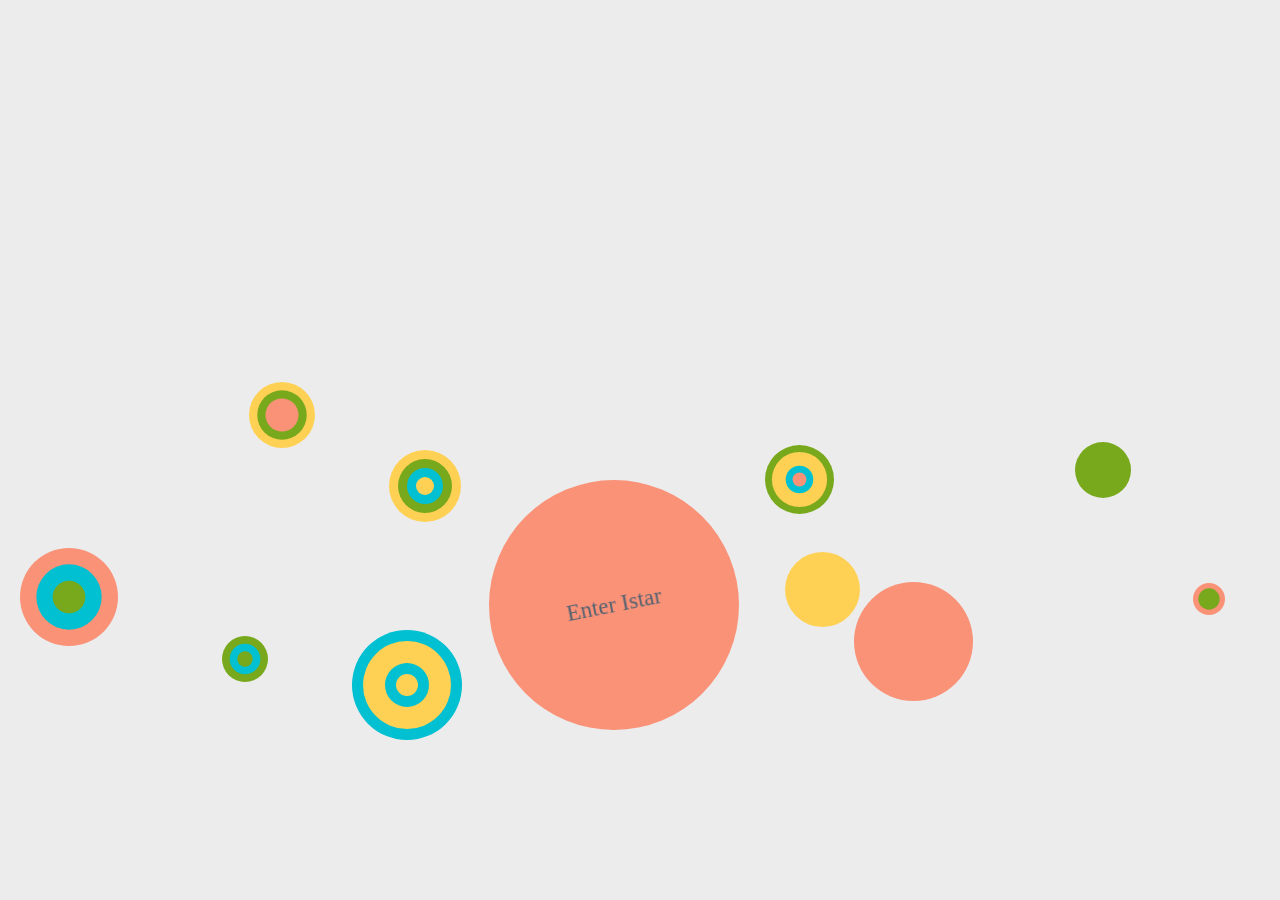
<file: index.html>
<!doctype html>
<html>
	<head>
		<meta charset="utf-8">
		<title>ISTAR | Home</title>
		<meta name="description" content="Talentify, product of IStar Skills Pvt Ltd">
		<!-- Mobile Meta -->
		<meta name="viewport" content="width=device-width, initial-scale=1.0">
		<!-- Favicon -->
		<link rel="shortcut icon" href="images/favicon.ico">

		<meta name="viewport" content="width=device-width, user-scalable=no, minimum-scale=1.0, maximum-scale=1.0">
		<meta http-equiv="X-UA-Compatible" content="chrome=1">
		<meta http-equiv="Content-Type" content="text/html; charset = UTF-8" />
		<title>Ball Pool</title>
		<style>
			body {
				overflow: hidden;
				background-color: #ececec !immportant;
				user-select: none;
				-webkit-user-select: none;
				-moz-user-select: none;
				-o-user-select: none;
				-ms-user-select: none;
			}
			#homelink a {
				font-size: 23px;
				color: #556270;
				text-decoration: none;
				font-family: "Helvetica Neue";
			}
		</style>
        <link href='https://fonts.googleapis.com/css?family=Arimo' rel='stylesheet' type='text/css'>

    </head>
	<body>

	<div id="canvas"></div>

	<script src="js/protoclass.js"></script>
	<script src='js/box2d.js'></script>

	<script src='js/Main.js'></script>

	</body>
</html>
</file>
